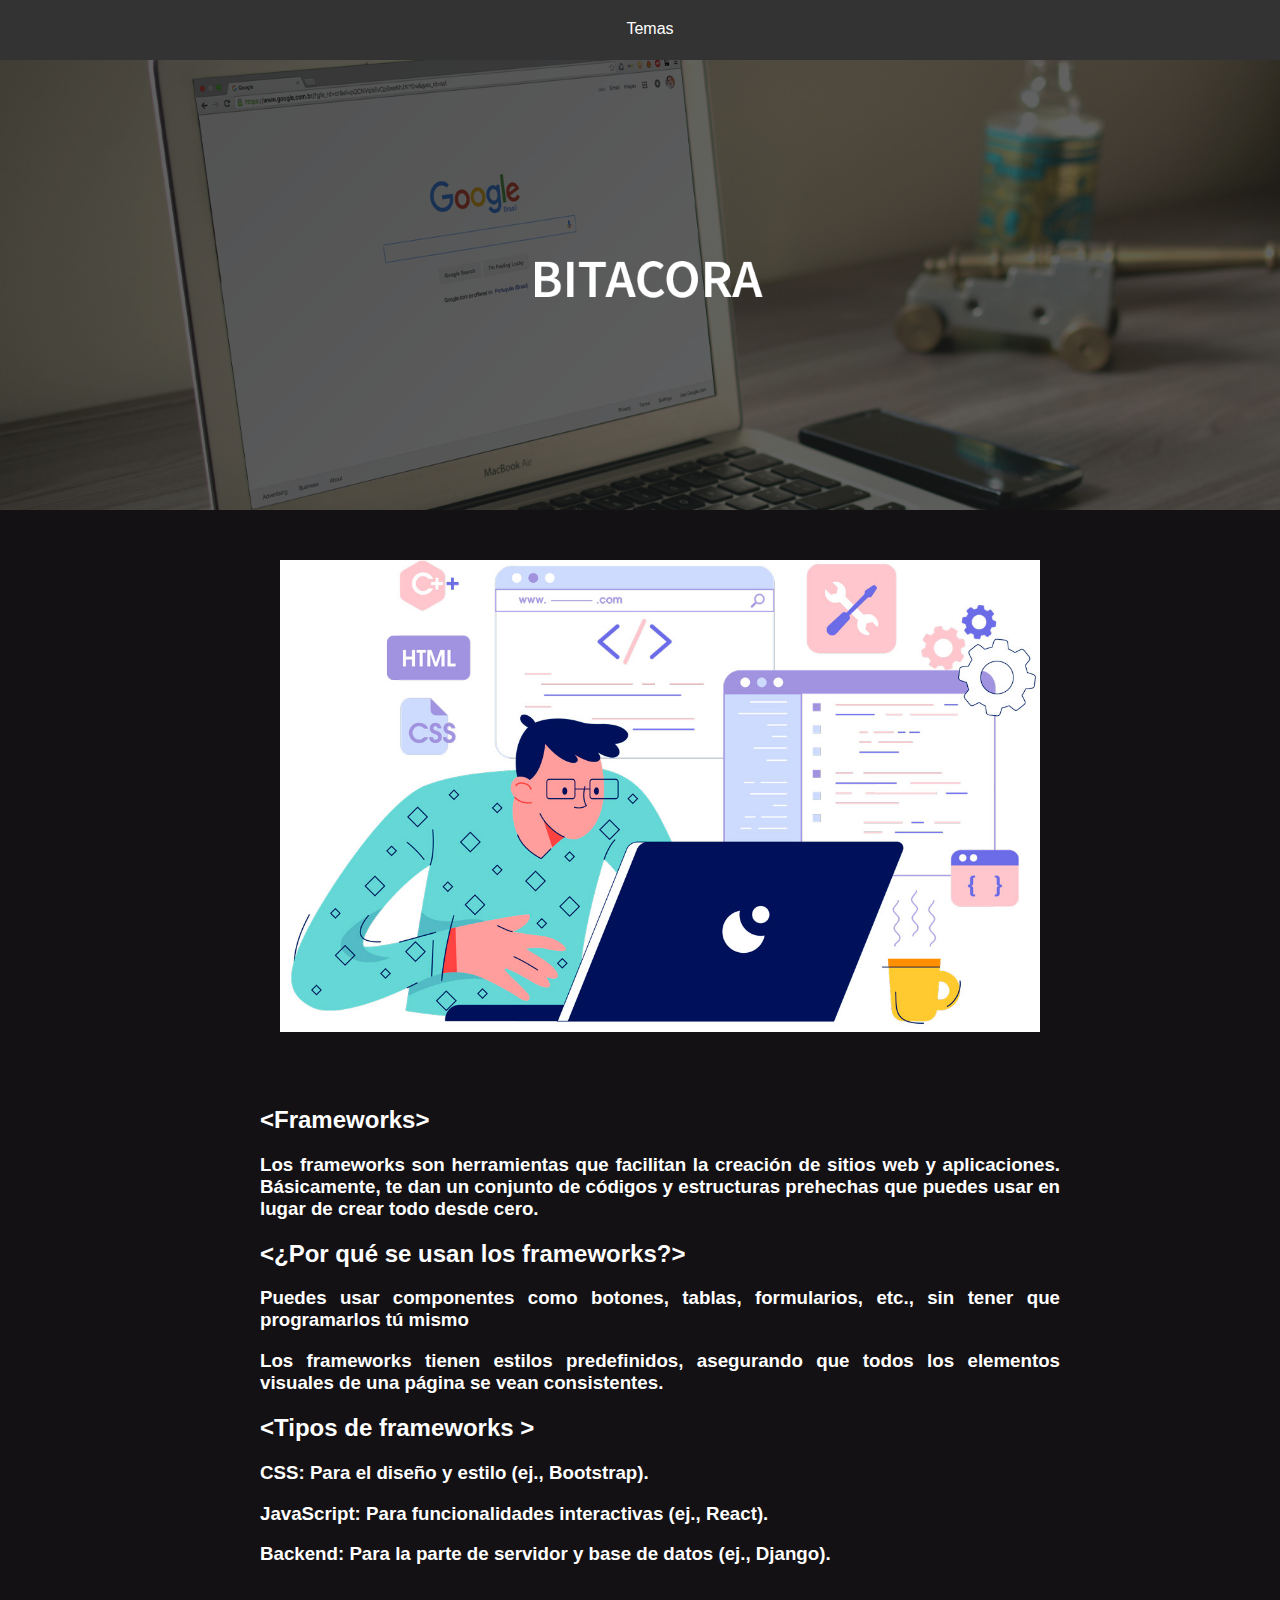
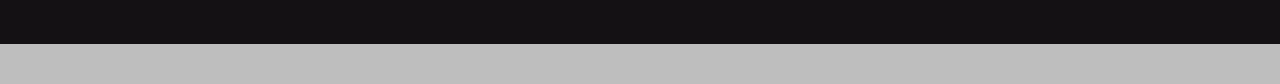
<file: index.html>
<!DOCTYPE html>
<html lang="en">

<head>
    <meta charset="UTF-8">
    <meta http-equiv="X-UA-Compatible" content="IE=edge">
    <meta name="viewport" content="width=device-width, initial-scale=1.0">
    <title>Bitacora</title>
    <link rel="stylesheet" href="estilo.css">
</head>

<body>
    <nav class="navbar">
        <ul class="nav-list">
            <li class="nav-item">
                <a href="#" class="nav-link">Temas</a>
                <ul class="dropdown">
                            <li><a href="index.html">FrameWorks</a></li>
                    <li><a href="gridindex.html">Grid</a></li>
                    <li><a href="Mobileindex.html">Mobile First</a></li>
                    <li><a href="calcindex.html">Supports</a></li>
                    <li><a href="Supportsindex.html">Supports</a></li>
                    <li><a href="UnidadResponsivIndex.html">Unidad Responsiva</a></li>
           
                </ul>
            </li>
        </ul>
    </nav>
    <header>
        <div id="encabezado">
        </div>
    </header>


    <section>
        <div class="cuadro">
            <div class="foto">
                <img src=".//frameworks/img.jpg" width="95%">
            </div>
            <div class="texto">
                <h2>&#60;Frameworks&#62;</h2>
                <h3>Los frameworks son herramientas que facilitan la creación de sitios web y aplicaciones. Básicamente, te dan un conjunto de códigos y estructuras prehechas que puedes usar en lugar de crear todo desde cero.</h3>
                <h2> &#60;¿Por qué se usan los frameworks?&#62;</h2>
                <h3>Puedes usar componentes como botones, tablas, formularios, etc., sin tener que programarlos tú mismo</h3>
               
                <h3>Los frameworks tienen estilos predefinidos, asegurando que todos los elementos visuales de una página se vean consistentes. <p> </h3>
                <h2> &#60;Tipos de frameworks &#62;</h2>
                <h3>CSS: Para el diseño y estilo (ej., Bootstrap).<p></p>
                    JavaScript: Para funcionalidades interactivas (ej., React).<p></p>
                    Backend: Para la parte de servidor y base de datos (ej., Django).</h3>
 
            </div>
        </div>
   
    </section>
    <footer>


    </footer>
</body>

</html>
</file>
<file: estilo.css>
body {
    margin: 0;
    font-family: Arial, sans-serif;
}

nav {
    width: 100%;
    height: 40px;
    background-color: rgb(82, 5, 18);
}

header {
    width: 100%;
    height: auto;
}

#encabezado {
    width: 100%;
    height: 50vh;
    background-color: black;
    text-align: center;
    background-image: url(./MobileFir/images/Artboard.png);
    background-size: cover;
    background-position: center;
}

section {
    width: 100%;
    padding: 20px;
    text-align: center;
    background-color: #141114;
}

.cuadro {
    width: 100%;
    margin: 10px 0;
    display: flex;
    flex-wrap: wrap;
    justify-content: center;
}

.foto,
.fotoa {
    width: 100%;
    max-width: 800px;
    height: auto;
    margin: 20px;
    box-shadow: #141114;
    opacity: 1;
    transition: opacity 0.3s ease;
}

.foto:hover,
.fotoa:hover {
    opacity: 0.3;
}

.texto,
.textoa {
    max-width: 800px;
    margin: 20px auto;
    padding: 10px;
    text-align: justify;
    font-family: 'Gill Sans', 'Gill Sans MT', Calibri, 'Trebuchet MS', sans-serif;
    color: white;
}

/* Estilos de la barra de navegación */
.navbar {
    background-color: #333;
    padding: 10px;
}

.nav-list {
    list-style: none;
    display: flex;
    flex-wrap: wrap;
    justify-content: center;
    padding: 0;
    margin: 0;
}

.nav-item {
    position: relative;
}

.nav-link {
    text-decoration: none;
    color: white;
    padding: 10px 15px;
    display: block;
}

.dropdown {
    list-style: none;
    position: absolute;
    top: 100%;
    left: 0;
    background-color: #444;
    display: none;
}

.dropdown li {
    width: 200px;
}

.dropdown li a {
    text-decoration: none;
    color: white;
    padding: 10px 15px;
    display: block;
}

.nav-item:hover .dropdown {
    display: block;
}

.nav-link:hover, 
.dropdown li a:hover {
    background-color: #555;
}

footer {
    width: 100%;
    padding: 20px 0;
    background-color: rgb(190, 190, 190);
    text-align: center;
}

/* Media Queries para pantallas más pequeñas */
@media (max-width: 1024px) {
    .foto,
    .fotoa {
        width: 90vw;
        margin: 10px auto;
    }
    
    .texto,
    .textoa {
        width: 90%;
        margin: 10px auto;
    }
    
    .nav-list {
        flex-direction: column;
        align-items: center;
    }
}

@media (max-width: 768px) {
    #encabezado {
        height: 30vh;
        background-size: cover;
    }
    
    .foto,
    .fotoa {
        width: 100%;
        margin: 10px auto;
    }
    
    .texto,
    .textoa {
        width: 95%;
        padding: 10px;
    }
}
</file>
